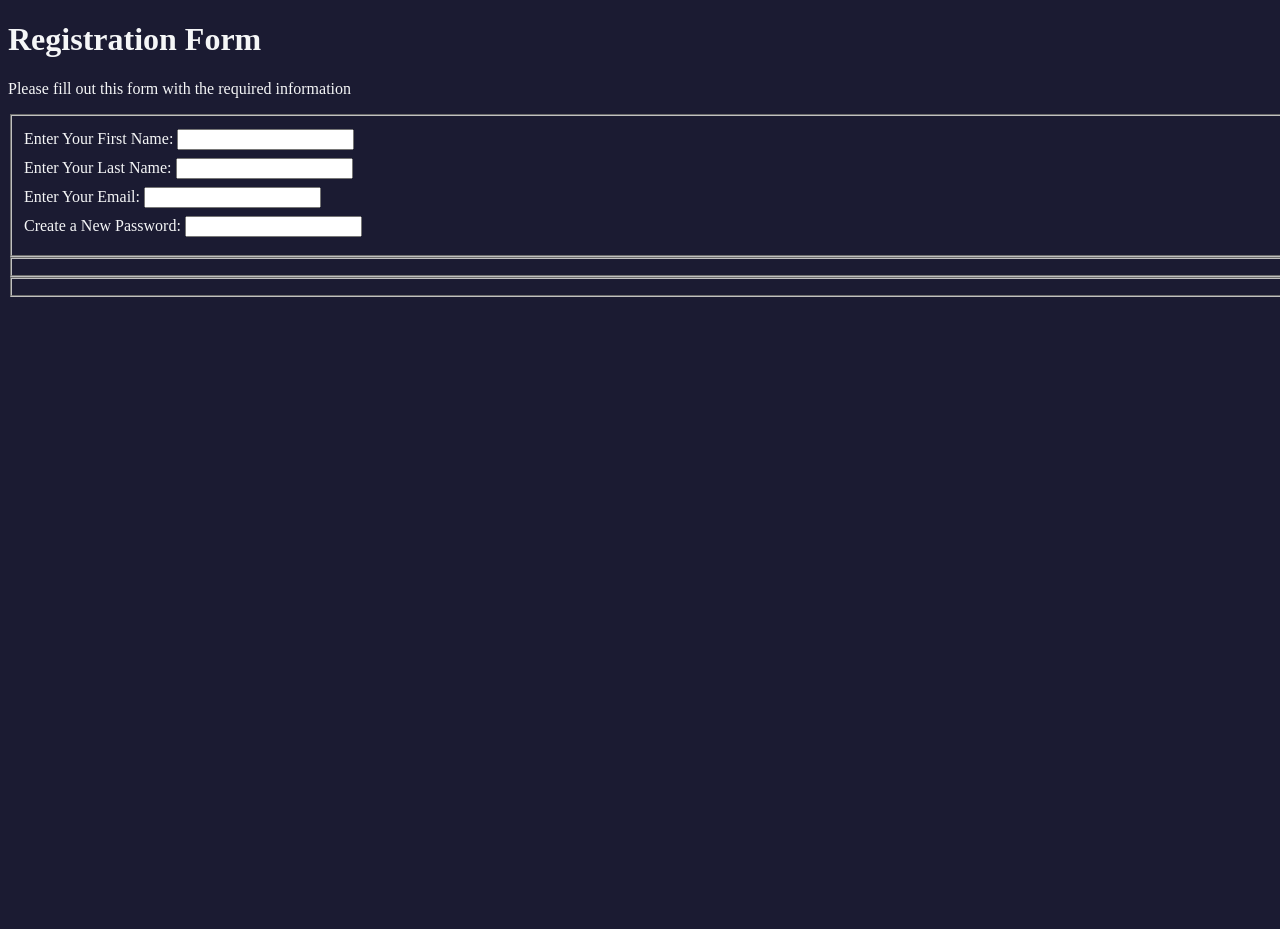
<file: java/src/formulario.html>
<!DOCTYPE html>
<html lang="en">
<head>
    <meta charset="UTF-8">
    <title>formulario</title>
    <link rel="stylesheet" href="styles.css">
</head>
<body>
<h1>Registration Form</h1>
<p>Please fill out this form with the required information</p>
<form action="https://register-demo.freecodecamp.org" method="post"></form>
<fieldset>
    <label>Enter Your First Name: <input></label>
    <label>Enter Your Last Name: <input></label>
    <label>Enter Your Email: <input ></label>
    <label>Create a New Password: <input></label>

</fieldset>
<fieldset></fieldset>
<fieldset></fieldset>

</body>
</html>
</file>
<file: java/src/styles.css>
body{
width: 100%;
height: 100vh;
margin. 0;
background-color: #1b1b32;
color: #f5f6f7;
}

label{
display: block;
margin: 0.5rem 0;
}
</file>
